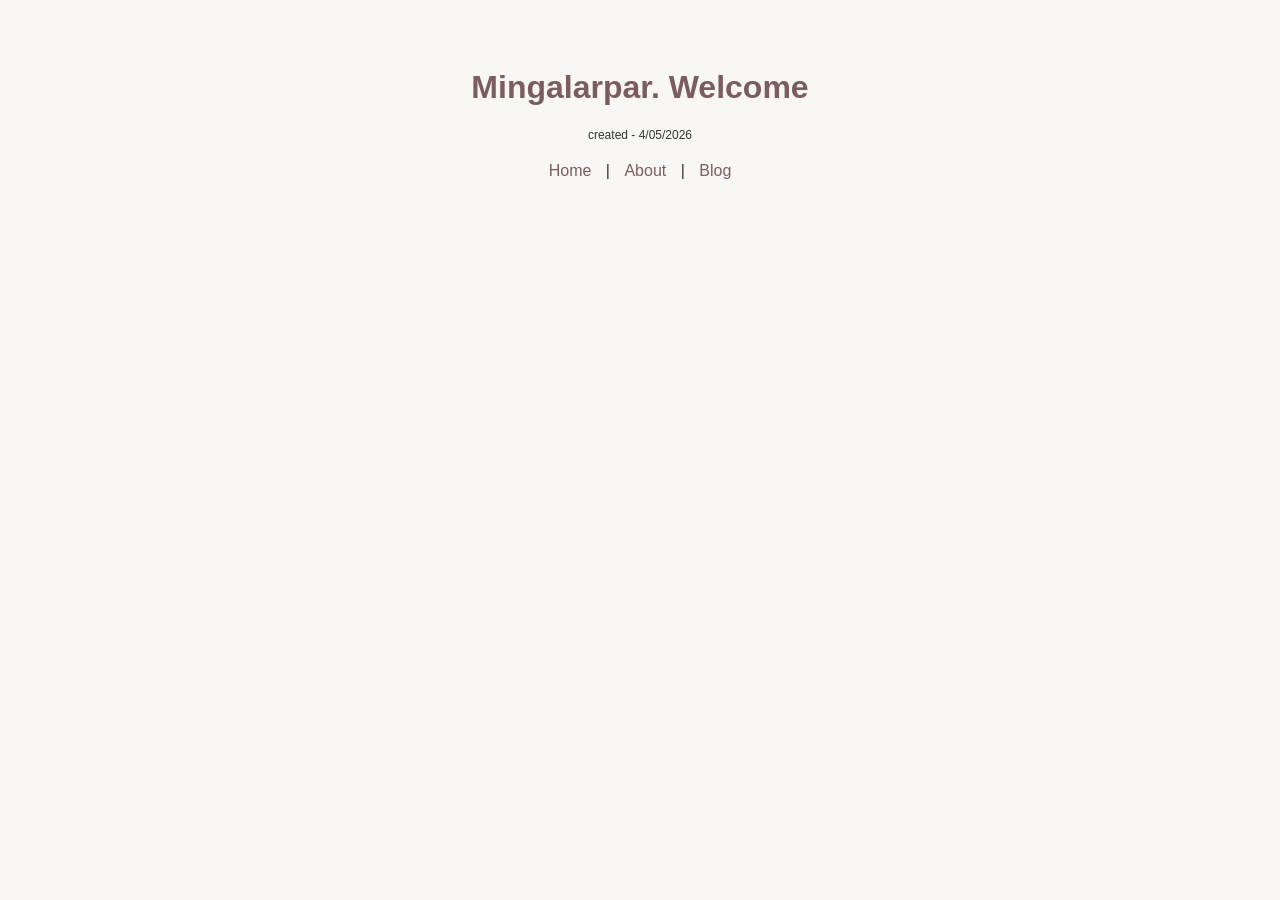
<file: index.html>
<!DOCTYPE html>
<html>
<head>
  <title>My Website</title>
  <link rel="stylesheet" href="style.css">
</head>
<body>

  <h1>Mingalarpar. Welcome</h1>

  <p style="font-size: 12px;">
    created - 4/05/2026
  </p>

  <nav>
    <a href="index.html">Home</a> |
    <a href="about.html">About</a> |
    <a href="blog.html">Blog</a>
  </nav>

</body>
</html>
</file>
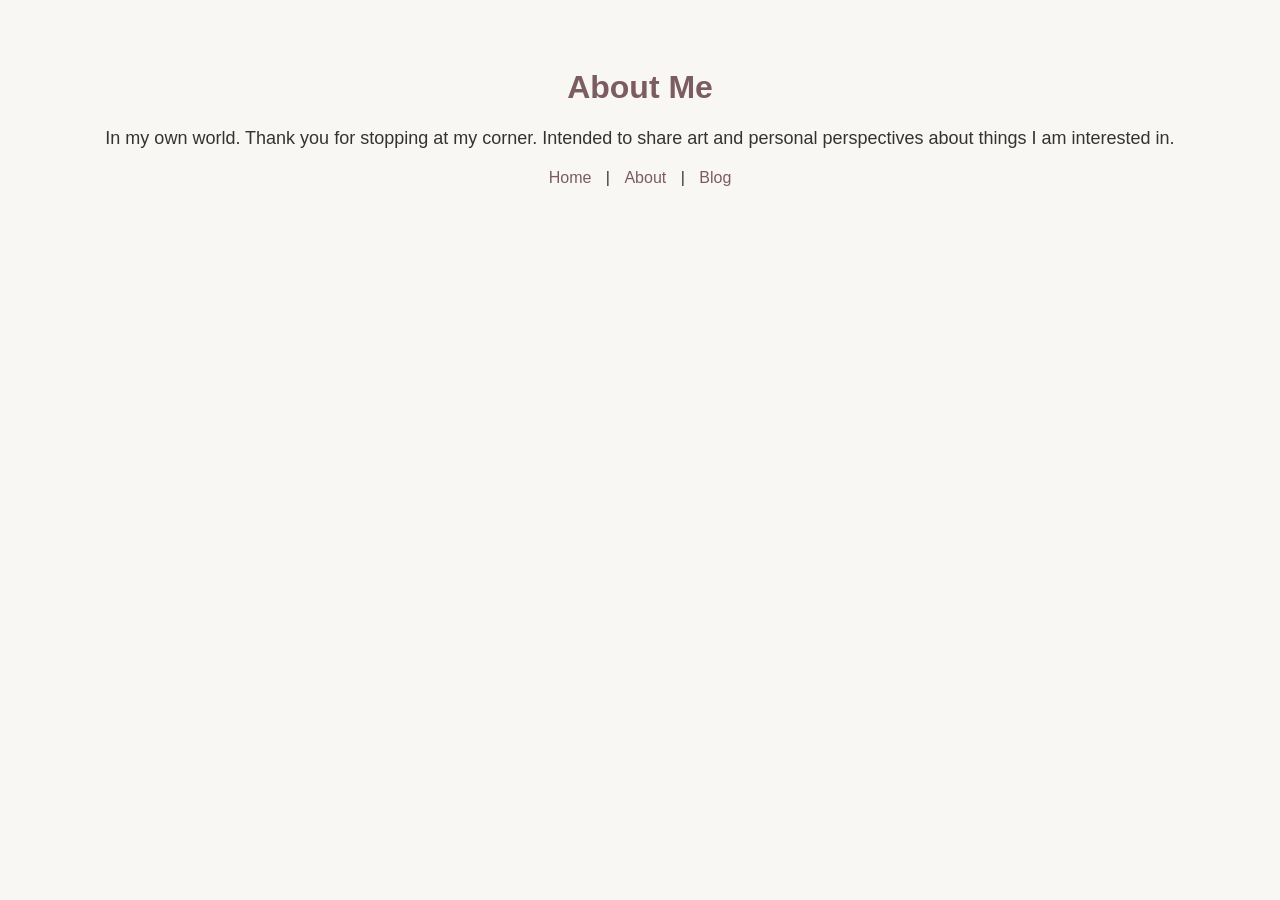
<file: about.html>
<!DOCTYPE html>
<html>
<head>
  <title>About Me</title>
  <link rel="stylesheet" href="style.css">
</head>
<body>

  <h1>About Me</h1>

  <p>
    In my own world. Thank you for stopping at my corner. Intended to share art and personal perspectives about things I am interested in.
  </p>

  <nav>
    <a href="index.html">Home</a> |
    <a href="about.html">About</a> |
    <a href="blog.html">Blog</a>
  </nav>

</body>
</html>
</file>
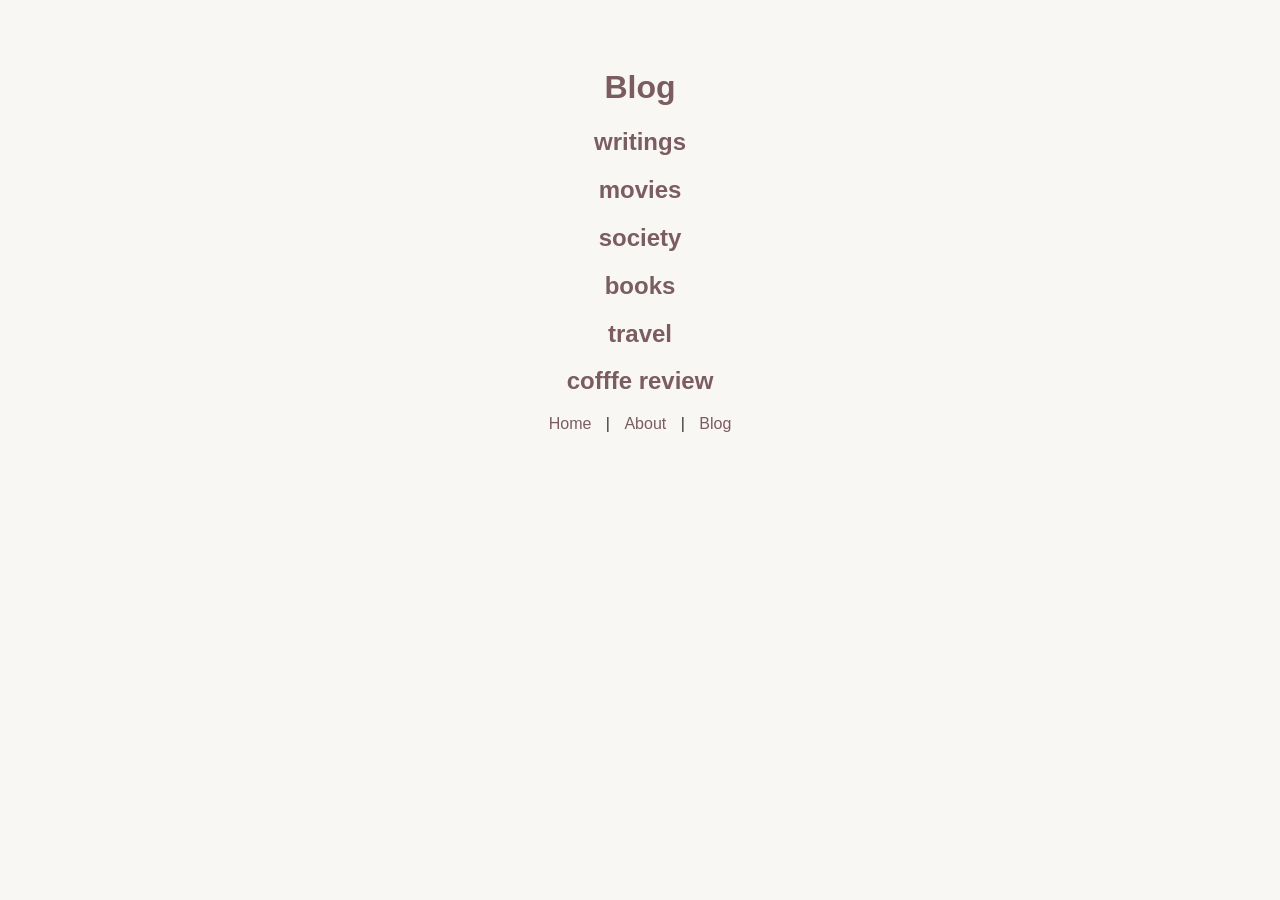
<file: blog.html>
<!DOCTYPE html>
<html>
<head>
  <title>Blog</title>
  <link rel="stylesheet" href="style.css">
</head>
<body>

  <h1>Blog</h1>

  <h2><a href="writings.html">writings</a></h2>
  <h2><a href="movies.html">movies</a></h2>
  <h2><a href="society.html">society</a></h2>
  <h2><a href="books.html">books</a></h2>
  <h2><a href="travel.html">travel</a></h2>
  <h2><a href="coffee.html">cofffe review</a></h2>

  <nav>
    <a href="index.html">Home</a> |
    <a href="about.html">About</a> |
    <a href="blog.html">Blog</a>
  </nav>

</body>
</html>
</file>
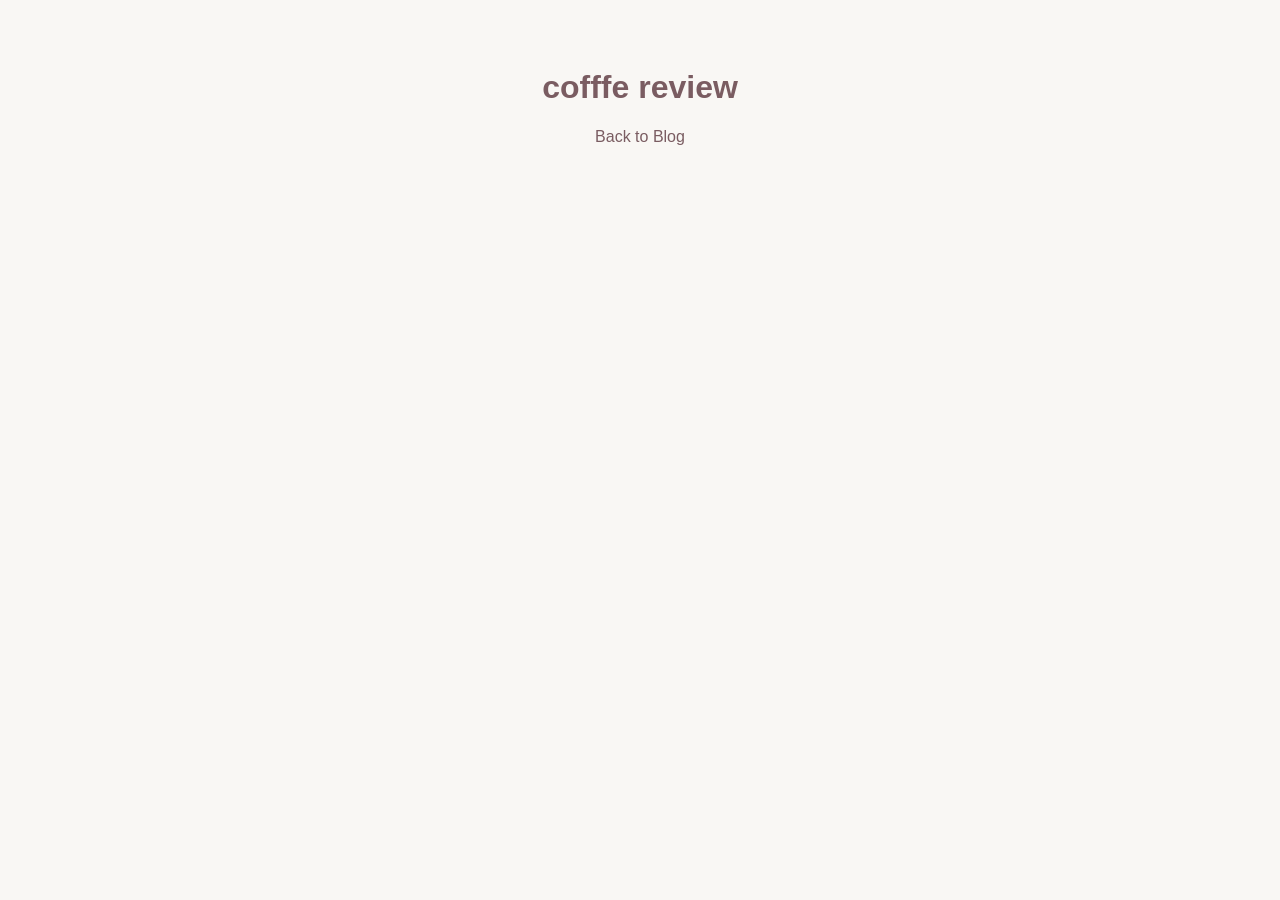
<file: coffee.htm>
<!DOCTYPE html>
<html>
<head>
  <title>cofffe review</title>
  <link rel="stylesheet" href="style.css">
</head>
<body>

  <h1>cofffe review</h1>

  <nav>
    <a href="blog.html">Back to Blog</a>
  </nav>

</body>
</html>
</file>
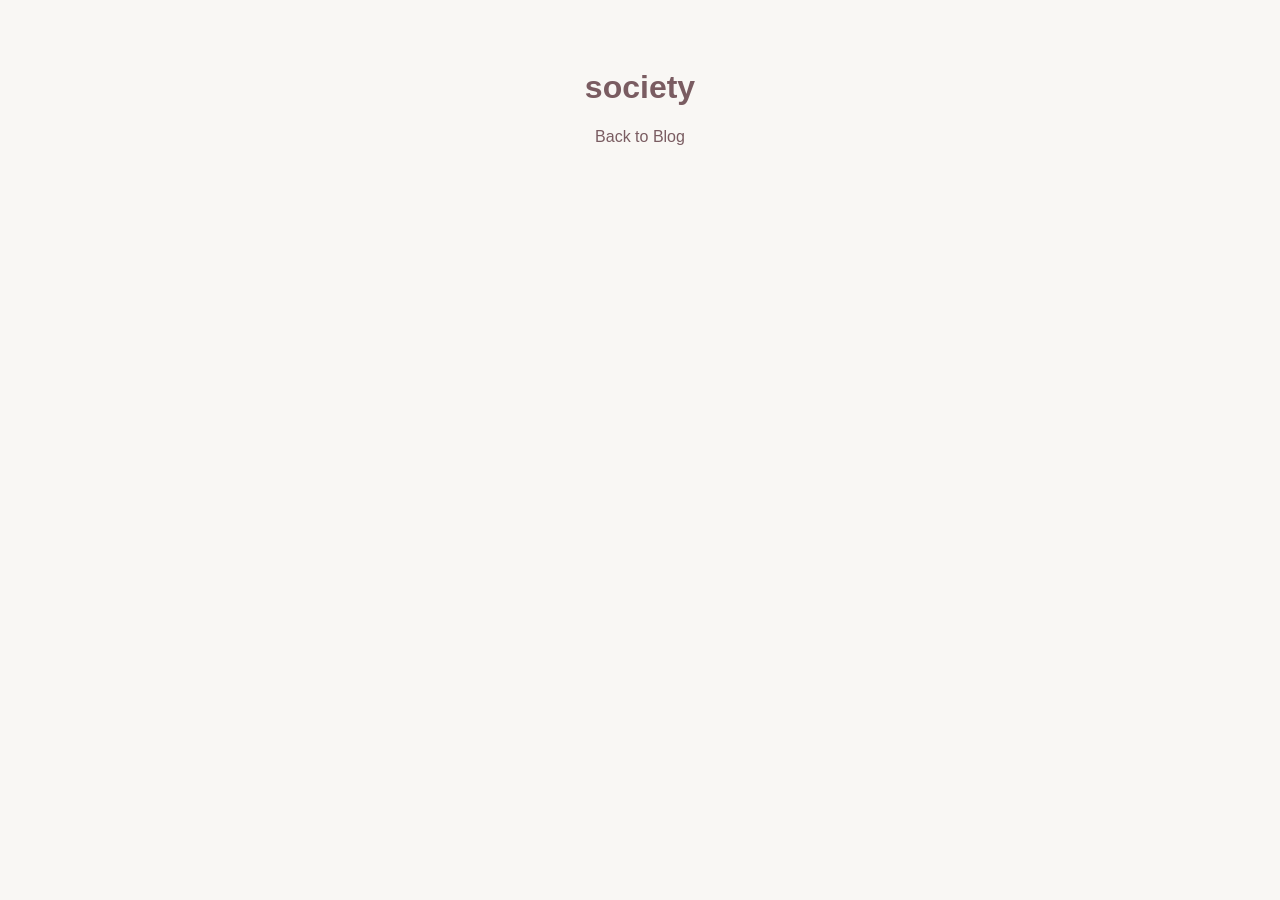
<file: society.html>
<!DOCTYPE html>
<html>
<head>
  <title>society</title>
  <link rel="stylesheet" href="style.css">
</head>
<body>

  <h1>society</h1>

  <nav>
    <a href="blog.html">Back to Blog</a>
  </nav>

</body>
</html>
</file>
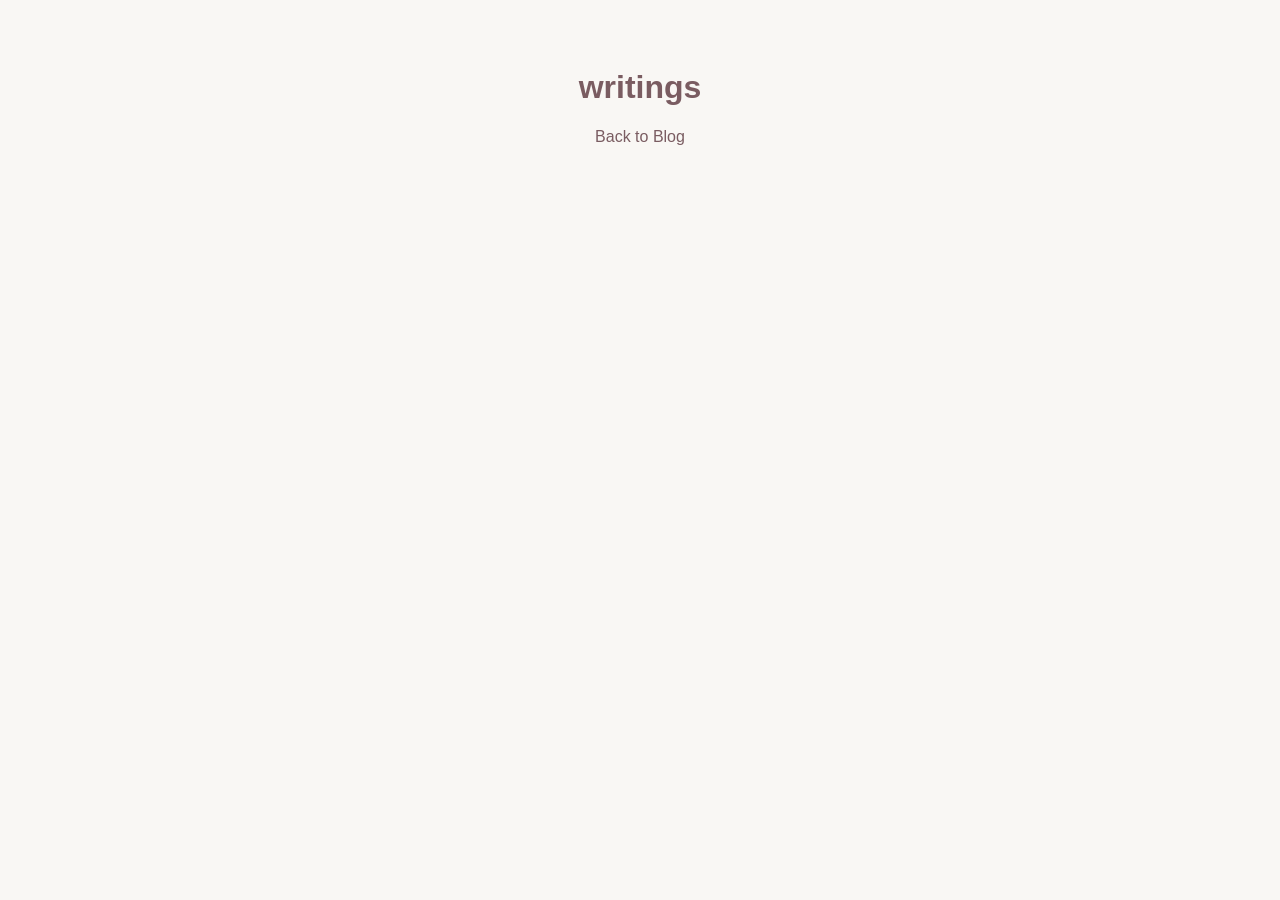
<file: writings.html>
<!DOCTYPE html>
<html>
<head>
  <title>writings</title>
  <link rel="stylesheet" href="style.css">
</head>
<body>

  <h1>writings</h1>

  <nav>
    <a href="blog.html">Back to Blog</a>
  </nav>

</body>
</html>
</file>
<file: style.css>
body {
  font-family: Arial, sans-serif;
  background-color: #f9f7f4;
  color: #333;
  text-align: center;
  padding: 40px;
}

h1 {
  color: #7a5c61;
}

p {
  font-size: 18px;
}

nav {
  margin-top: 20px;
}

a {
  color: #7a5c61;
  text-decoration: none;
  margin: 0 10px;
}

a:hover {
  text-decoration: underline;
}
</file>
